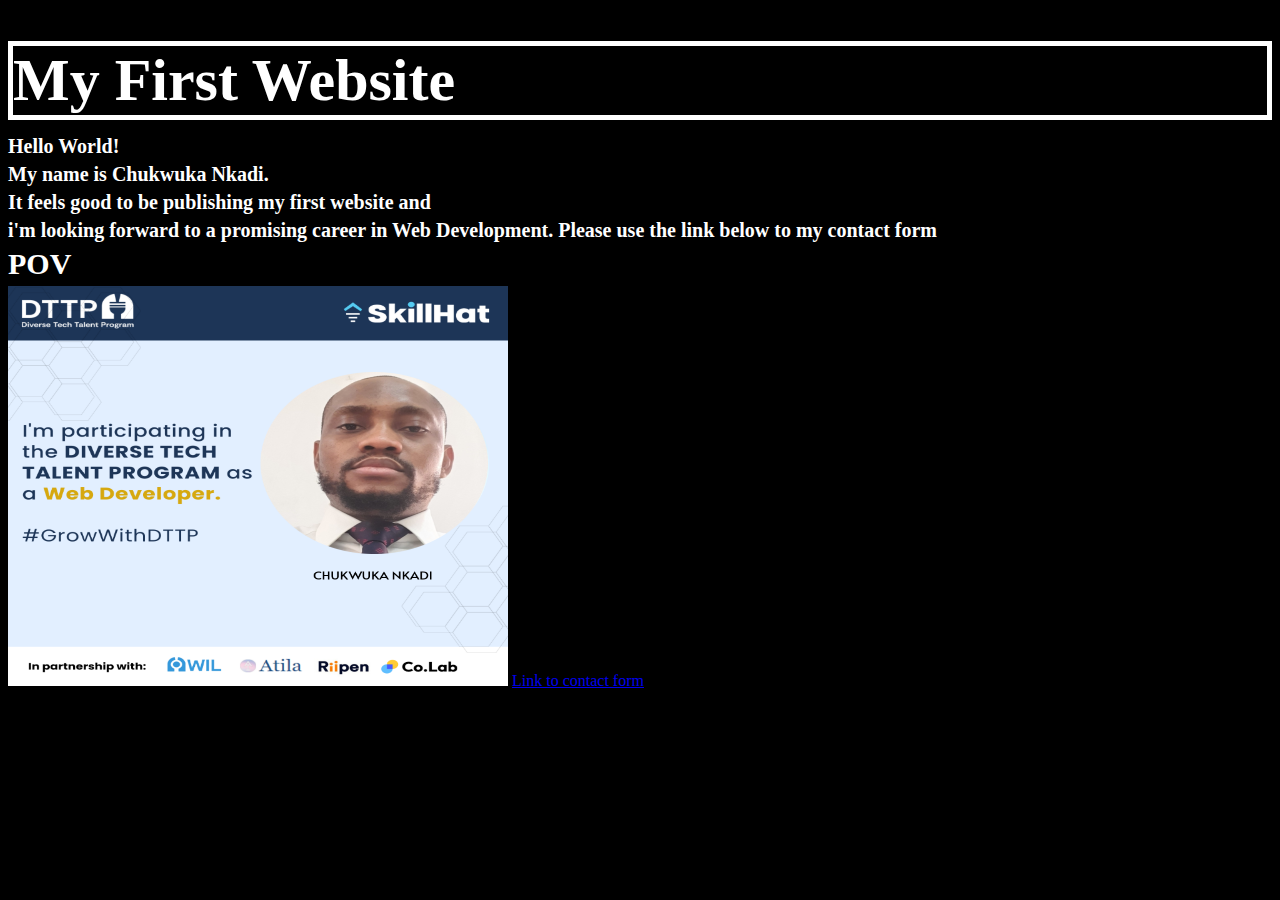
<file: index.html>
<!DOCTYPE html>
<!-- this doctype tag tells the browser that this file is of type HTML -->
<html lang="en">
<!-- this html tag tells the browser that the CODE is of type HTML -->

    <head>
        <meta charset="utf-8">
        <meta name="viewport" content="width=device-width, initial-scale=1.0">
        <!-- this sets up the web page to be mobile friendly. (first) mobile responsive-->
        <title>Home</title>
        <!-- the title tag displays the title of the page in a browser tab -->

        <style>
   
        </style>
        
        <link rel="stylesheet" href="./css_example/style.css">
        
    </head>
    <!-- the head tags tells the browser that the code inside it needs to executed first -->
styling/make-index-a-bio-page
    <body style="background-color: black;">

    <body>

main
        <h1>My First Website</h1>
        <h2>Hello World!</h2>
        <h3>My name is Chukwuka Nkadi.</h3>
        <h4>It feels good to be publishing my first website and</h4>
        <h5>i'm looking forward to a promising career in Web Development.
            Please use the link below to my contact form</h5>
          <!-- this is a paragraph tag that blocks a bunch of text into a paragraph -->
        <h6>POV</h6>
        <img src="MyDttpFlyer.png" alt="My Flyer" width="500" height="400"/>
        
        <a href="./contact_us.html">Link to contact form</a>
    

    </body>
</html>
</file>
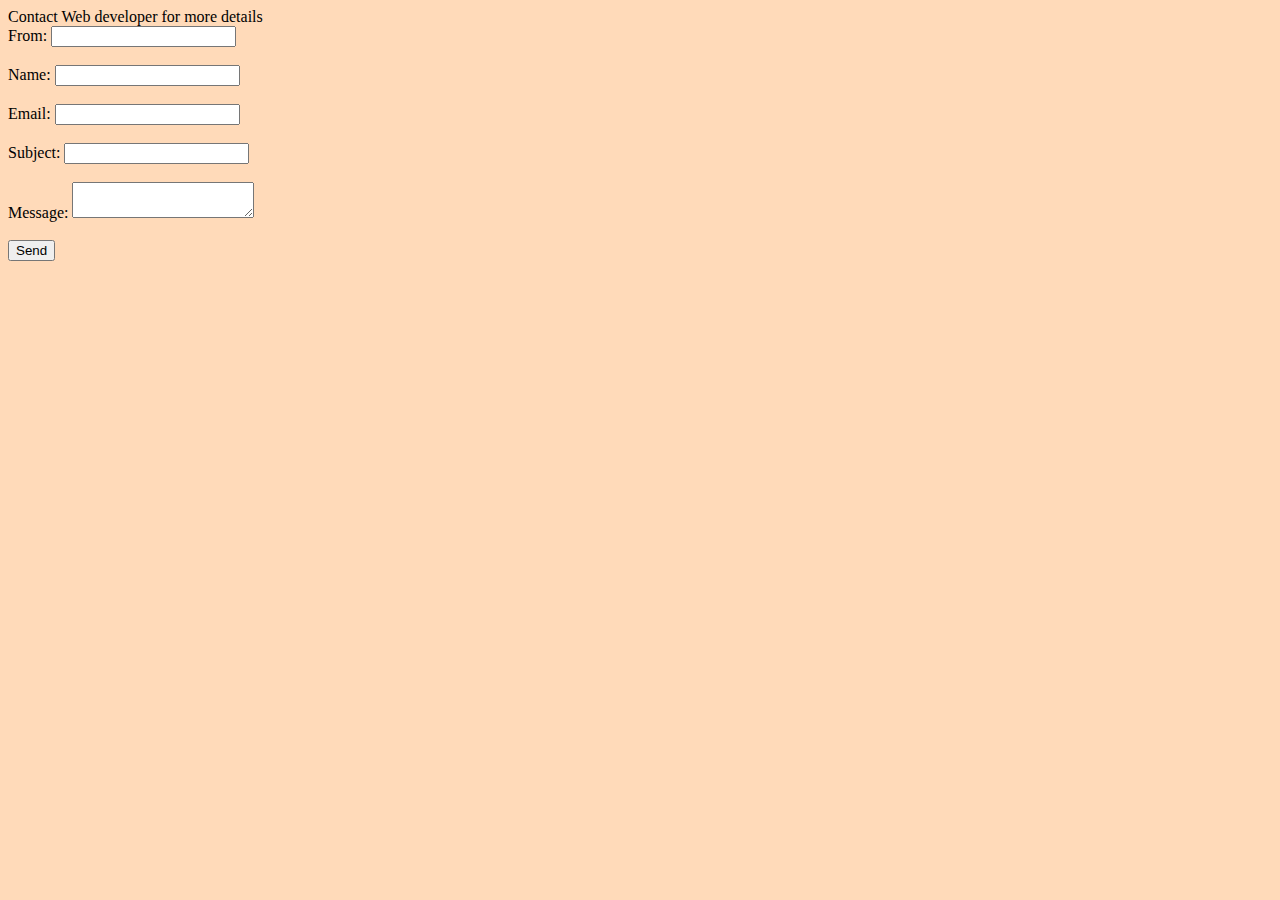
<file: contact_us.html>
<!DOCTYPE html> 
<html lang="en"> 
    <head> 
    <meta charset="UTF-8"
    <title>Contact Web developer for more details</title>
    
<style>
    body {
        background-color: peachpuff;
        color: black;
    
      }   

</style>
</head>

<body>
</style>
</head> 
<body> 
 <form action="https://api.web3forms.com/submit" method="POST">
 <input type="hidden" name="apikey" value="2ab05569-721c-4a7b-9ef2-4311ec195fad"
 <label for="from">From:</label> 
 <input type="text" id="from" name="from"><br><br> 
 <label for="name">Name:</label> 
 <input type="text" id="name" name="name"><br><br> 
 <label for="email">Email:</label> 
 <input type="email" id="email" name="email"><br><br> 
 <label for="subject">Subject:</label> 
 <input type="subject" id="esubject" name="subject"><br><br>
 <label for="message">Message:</label> 
 <textarea id="message" name="message"></textarea><br><br> 
 <input type="submit" value="Send"> 
 </form> 

 
</body> 

</html>
</file>
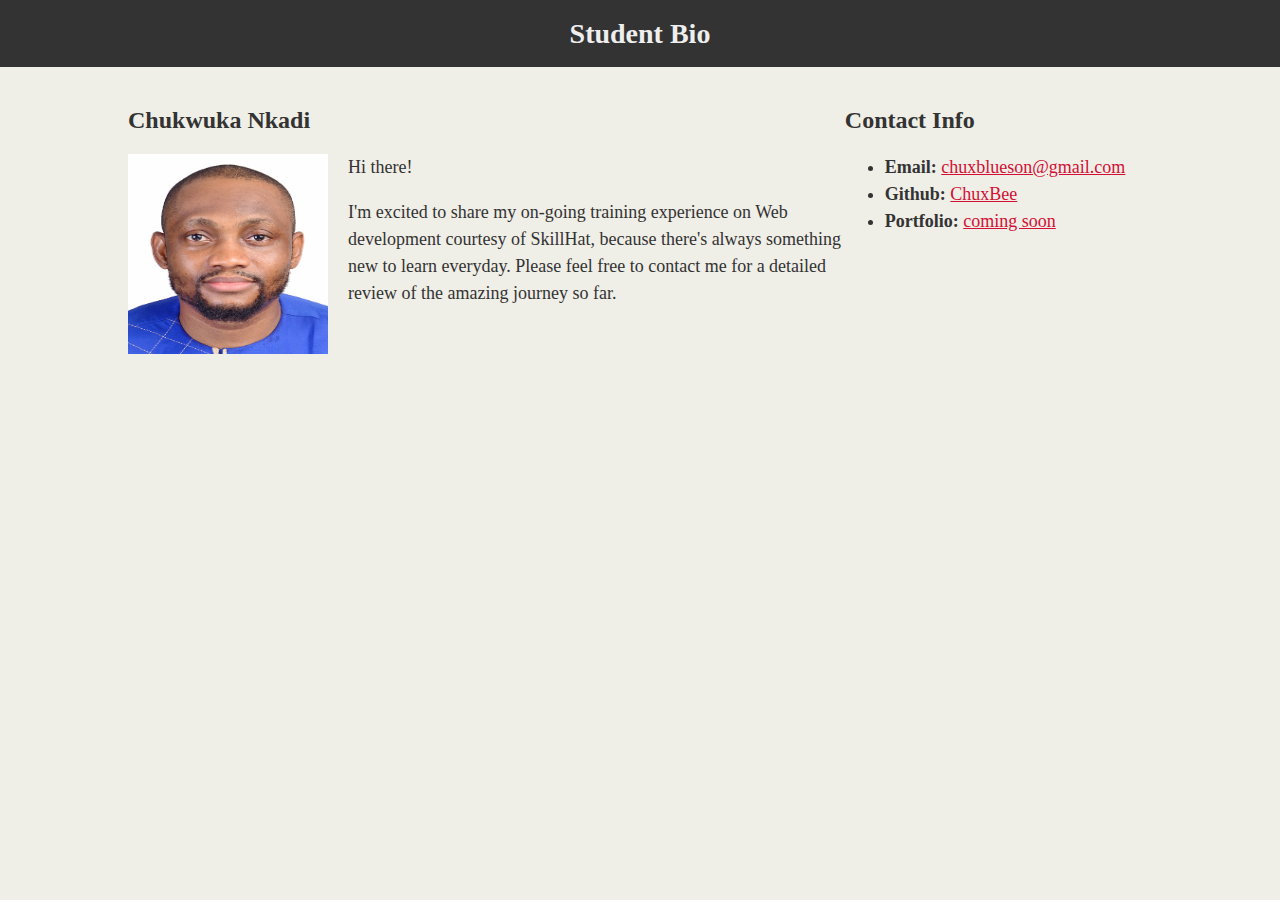
<file: html-bio-with-css.html>
<!DOCTYPE html>
<html lang="en">
    <head>
        <meta charset="UTF-8">
        <title>A CSS Styled Bio Page</title>

        <link rel="stylesheet" href="./css_bio/bio.css">
</head>

<body>
  <header>
    <h1>Student Bio</h1>
  </header>
    <div class="container">
        <section id="main-bio">

            <h2>Chukwuka Nkadi</h2>
             <img id="bio-image" src="ntv pic.jpg" alt="My Picture" width="200" height="200"/>
              <p>Hi there!</p>
              <p>I'm excited to share my on-going training experience on Web development
                 courtesy of SkillHat, because there's always something new to learn everyday.
                 Please feel free to contact me for a detailed review of the amazing journey
                 so far.
             </p>
             
        </section>

        <section id="contact-info">
            <h2>Contact Info</h2>
             <ul>
              <li><strong>Email:</strong> <a href="#">chuxblueson@gmail.com</a></li>
              <li><strong>Github:</strong> <a href="#">ChuxBee</a></li>
              <li><strong>Portfolio:</strong> <a href="#">coming soon</a></li>
            </ul>
        </section>

</body>
            
</html>
</file>
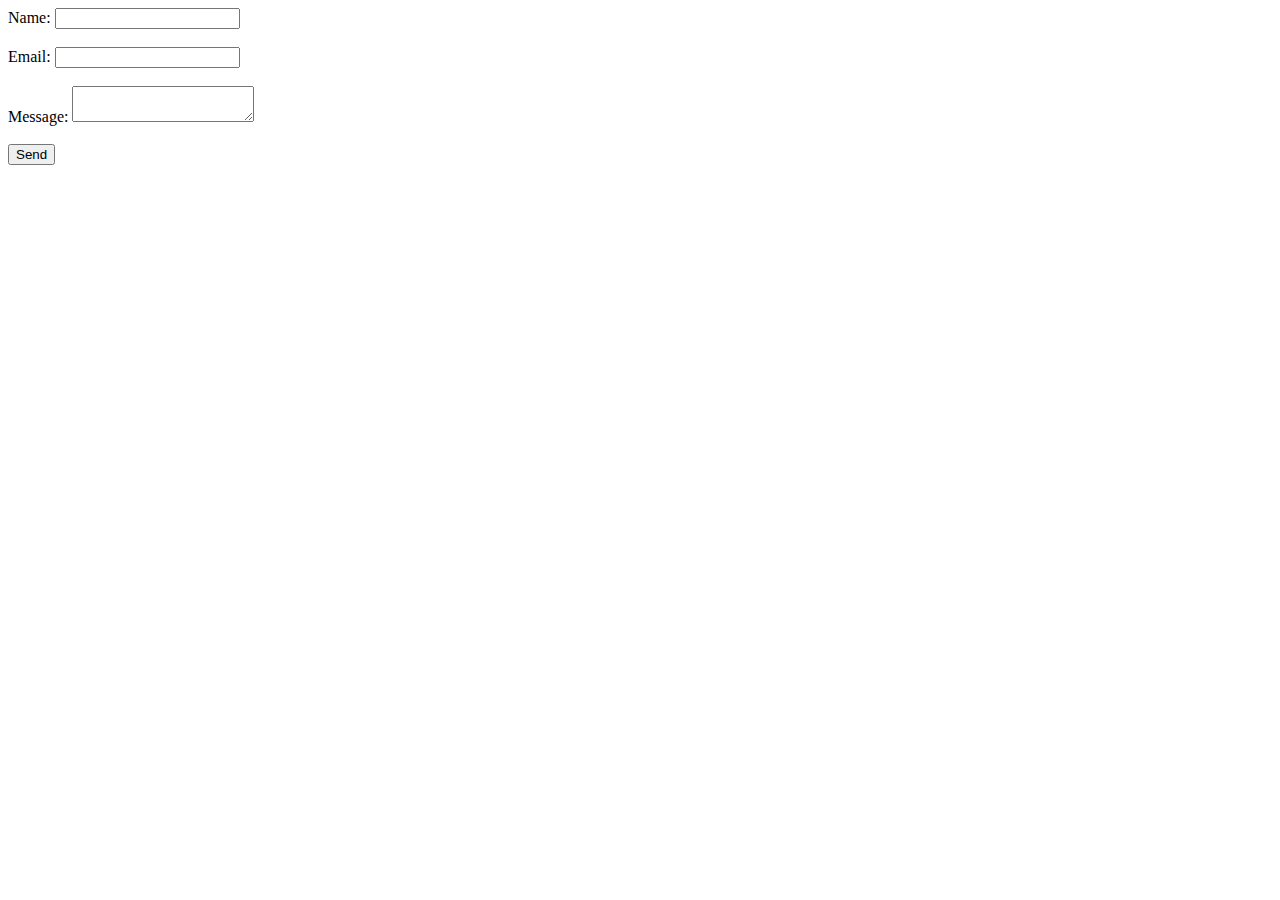
<file: practice.html>
<!DOCTYPE html> 
<html> 
<head> 
 <title>Contact Us Form</title> 
</head> 
<body> 
 <form action="https://api.web3forms.com/submit" method="POST">
 <input type="hidden" name="apikey" value="2ab05569-721c-4a7b-9ef2-4311ec195fad"
 <label for="name">Name:</label> 
 <input type="text" id="name" name="name"><br><br> 
 <label for="email">Email:</label> 
 <input type="email" id="email" name="email"><br><br> 
 <label for="message">Message:</label> 
 <textarea id="message" name="message"></textarea><br><br> 
 <input type="submit" value="Send"> 
 </form> 
</body> 
</html>
</file>
<file: css_example/style.css>
h1 {
        margin-top: 15px;

        margin-bottom: 15px;

        font-size: 60px;

        color: white;

        text-align: left;

        background-color: black;

        border-style: solid;

        border-width: 5px;

        font-weight: bold;

        list-style-position: inside;}

    h2, h3, h4, h5 {
      
        margin-top: 5px;
       
        margin-bottom: 5px;

        font-size: 20px;

        color: white;

        text-align: left;
      
        background-color: black;

        font-weight: bold;

     }

  h6 {

    margin-top: 5px;

    margin-bottom: 5px;

    font-size: 30px;

    color: white;

    text-align: left;
  
    background-color: black;

    font-weight: bold;

  }
</file>
<file: css_bio/bio.css>
body{
        font-family: Georgia, 'Times New Roman', Times, serif;
        color: #333;
        margin: 0; padding: 0;
        font-size: 18px;
        line-height: 150%;
        background-color: #efeee7;
    
    }

header{ background-color: #333;}

h1{     
        padding: 20px 0;
        color: #eee;
        margin: 0;
        font-size: 28px;
        margin-bottom: 20px;
        text-align: center;

  }     

h2{     
        font-size: 24px;
  }

  a {
        color: #d21034;
    }

  .container {
        width: 1024px;
        margin: 0 auto;
             }

#main-bio,
#contact-info,
#bio-image {
    float: left;
}

#main-bio {
        width: 70%;
          }

#contact-info {
            width: 30%;
              }

#bio-image {
            width: 200px;
            height: 200px;
            margin-right: 20px;
           }
</file>
